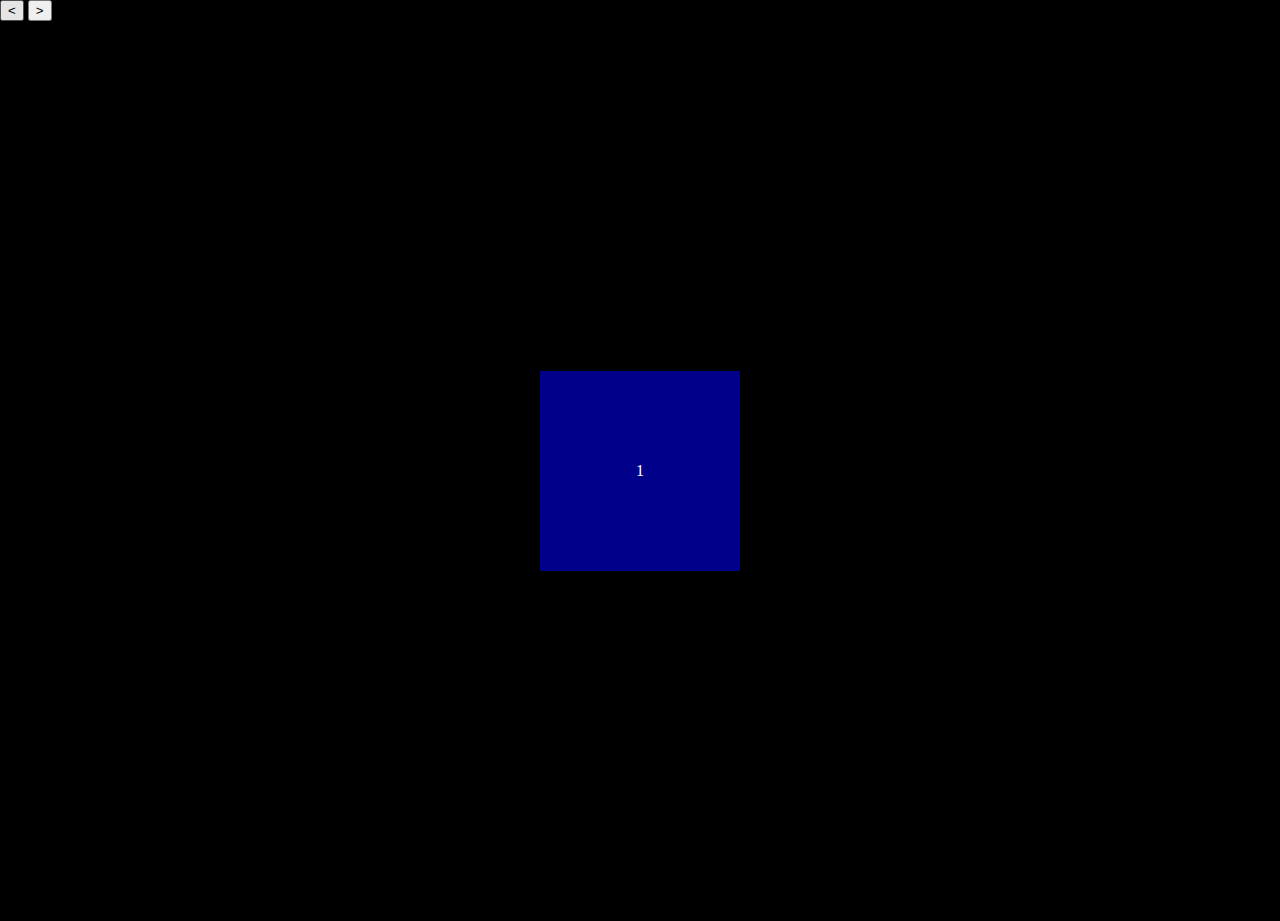
<file: test/test.html>
<!DOCTYPE html>
<html lang="en">
  <head>
    <meta charset="UTF-8" />
    <meta http-equiv="X-UA-Compatible" content="IE=edge" />
    <meta name="viewport" content="width=device-width, initial-scale=1.0" />
    <title>Document</title>
    <link rel="stylesheet" href="test.css" />
    <script defer src="test.js"></script>
  </head>
  <body>
    <button class="prevBtn"><</button>
    <button class="nextBtn">></button>

    <div class="container" id="1">
      <span class="text-box text-box1">1</span>
    </div>
    <div class="container" id="2">
      <span class="text-box text-box2">2</span>
    </div>
    <div class="container" id="3">
      <span class="text-box text-box3">3</span>
    </div>
  </body>
</html>
</file>
<file: test/test.css>
@import "../reset.css";

body {
  background-color: black;
  color: white;
}

* {
  box-sizing: border-box;
}

.container {
  position: relative;
  width: 100vw;
  height: 100vh;
  display: flex;
  justify-content: center;
  align-items: center;
}

.text-box {
  display: flex;
  justify-content: center;
  align-items: center;
  height: 200px;
  width: 200px;
}

.text-box1 {
  background-color: darkblue;
}

.text-box2 {
  background-color: darkslategrey;
}

.text-box3 {
  background-color: forestgreen;
}

.hiding {
  display: none;
}

.showing {
  display: block;
}
</file>
